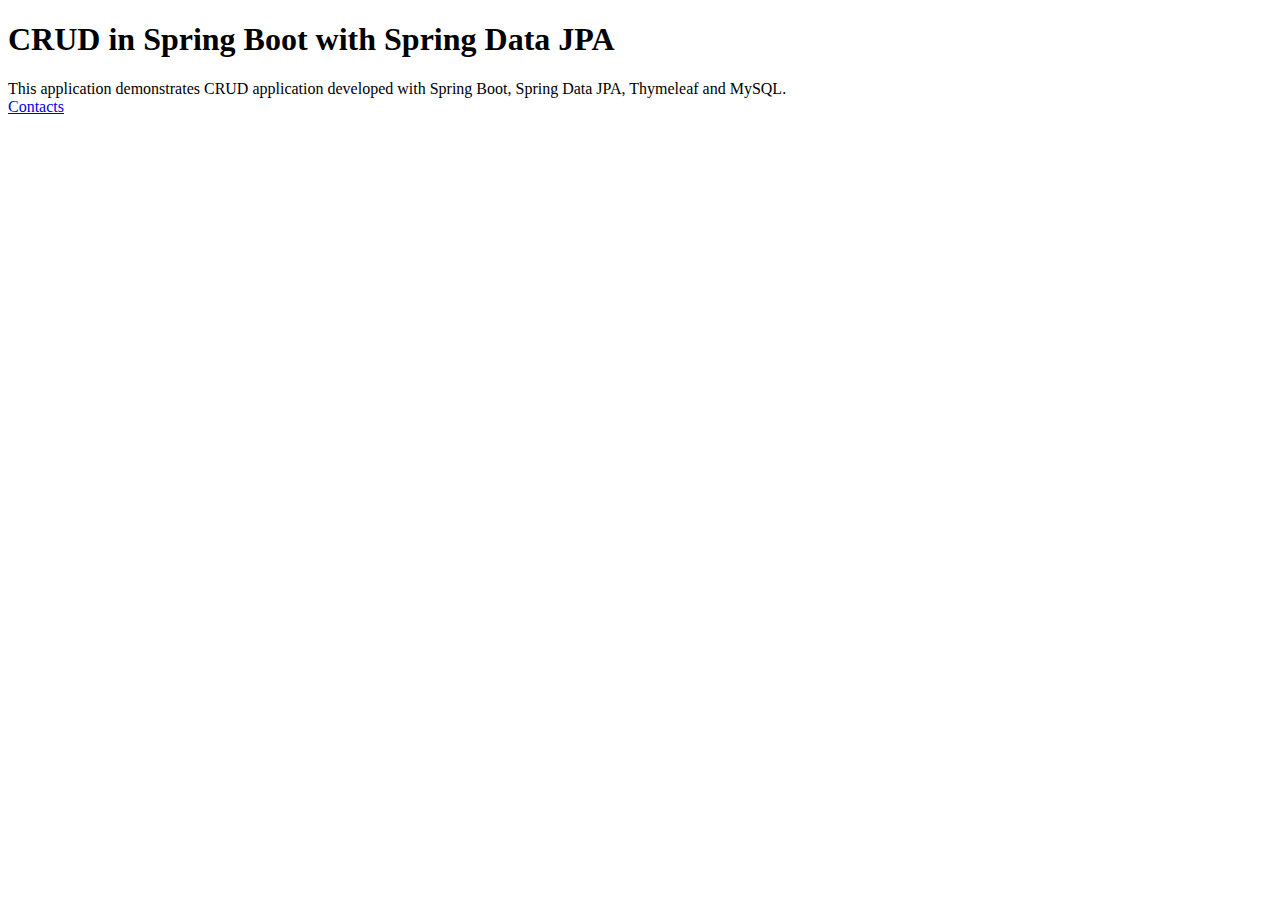
<file: src/main/resources/templates/index.html>
<!DOCTYPE html>
<html>
    <head>
        <meta charset="UTF-8" />
        <meta name="viewport" content="width=device-width, initial-scale=1.0" />
        <title>Home - CRUD in Spring Boot with Spring Data JPA</title>
        <!--/*/ <th:block th:include="fragments/head :: head"></th:block> /*/-->
    </head>
    <body>
        <!--/*/ <th:block th:include="fragments/header :: body"></th:block> /*/-->
        <div class="container">
            <div class="starter-template">
                <h1>CRUD in Spring Boot with Spring Data JPA</h1>
                <p class="lead">This application demonstrates CRUD application developed with Spring Boot, Spring Data JPA, Thymeleaf and MySQL.<br />
                    <a href="/contacts" class="btn btn-primary btn-lg">Contacts</a>
                </p>
            </div>
        </div>
        <!--/*/ <th:block th:include="fragments/js :: body"></th:block> /*/-->
    </body>
</html>
</file>
